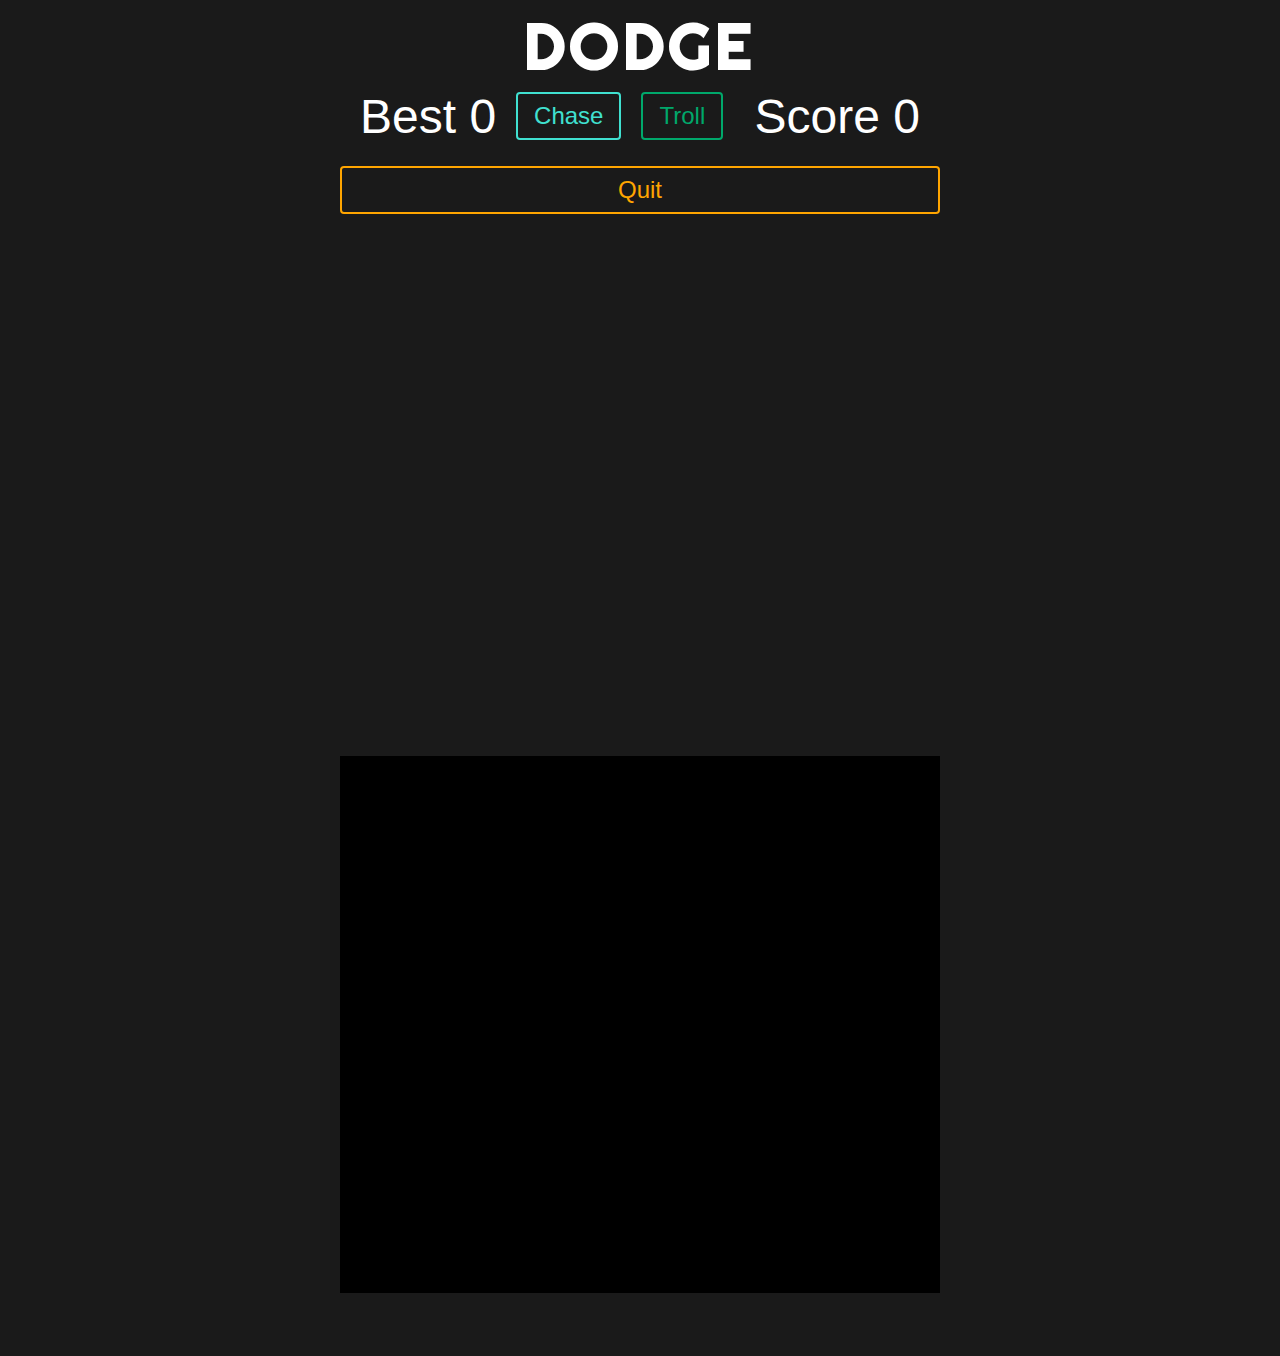
<file: index.html>
<!DOCTYPE html>
<html lang="en">
  <head>
    <title>Dodge</title>
    <meta charset="utf-8">
    <link rel="stylesheet" href="style.css">
    <link href="https://fonts.googleapis.com/css2?family=Righteous&display=swap" rel="stylesheet">
  </head>
  <body>
    <h1 class="game-title">Dodge</h1>
    <div class="game-wrapper">
        <div class="game-ui">
            <div class="best-score">Best 0</div>
            <button class="chase-style">Chase</button>
            <button class="troll-style">Troll</button>
            <div class="score">Score 0</div>
        </div>
        <div class="container"></div>
        <button class="quit">Quit</button>
    </div>
    
    <!-- Three.js library -->
    <script src="js/three.min.js"></script>
    
    <!-- Game classes - order matters! -->
    <script src="js/SpeedManager.js"></script>
    <script src="js/GameConfig.js"></script>
    <script src="js/Level.js"></script>
    <script src="js/GameObject.js"></script>
    <script src="js/Enemy.js"></script>
    <script src="js/Player.js"></script>
    <script src="js/Gem.js"></script>
    <script src="js/Chaser.js"></script>
    <script src="js/Hogger.js"></script>
    <script src="js/Troll.js"></script>
    
    <!-- Main game script -->
    <script src="js/Dodge.js"></script>
  </body>
</html>
</file>
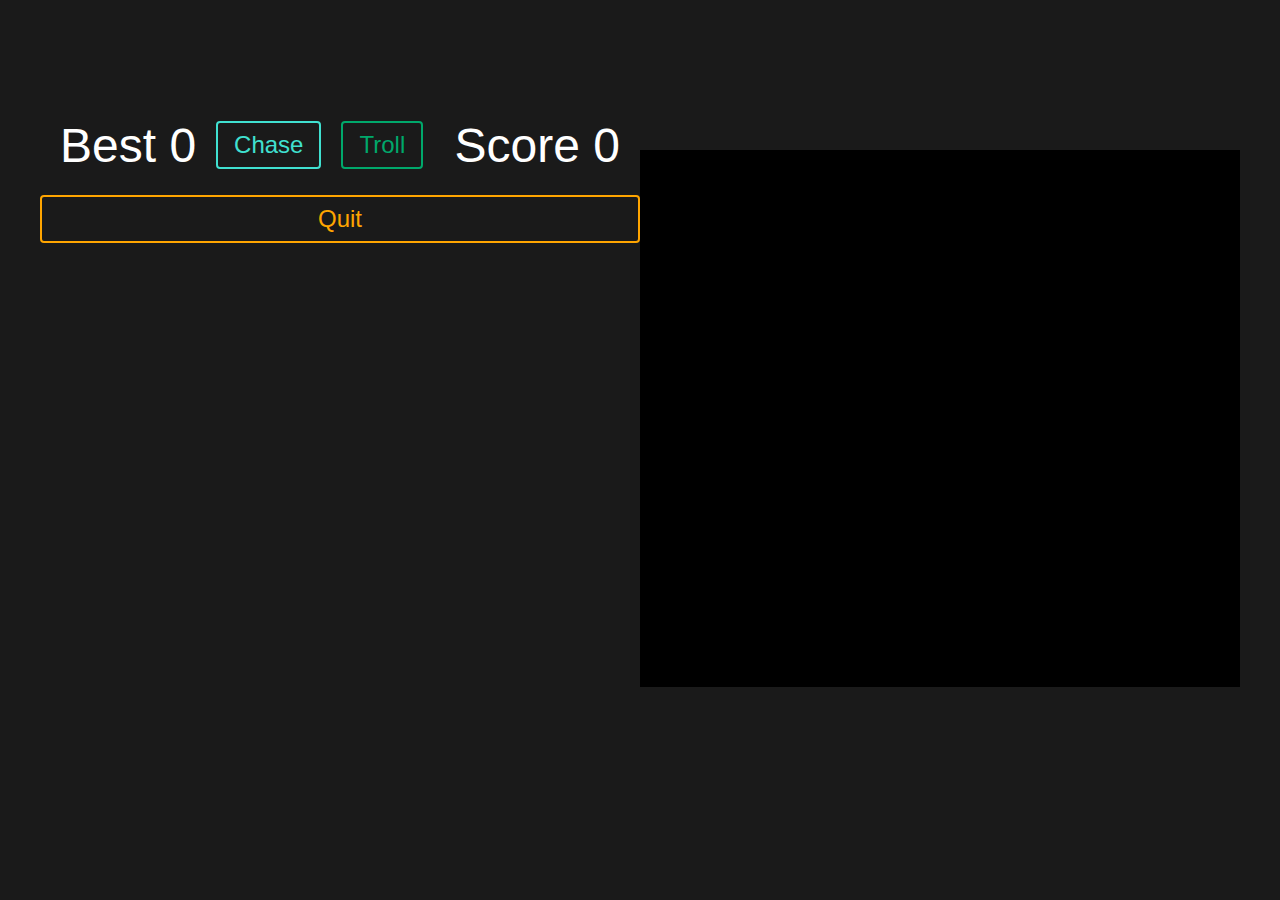
<file: theChase.html>
<!DOCTYPE html>
<html lang="en">
  <head>
    <title>The chase</title>
    <meta charset="utf-8">
    <link rel="stylesheet" href="chaseStyle.css">
  </head>
  <body>
    <div class="game-wrapper">
        <div class="game-ui">
            <div class="best-score">Best 0</div>
            <button class="chase-style">Chase</button>
            <button class="troll-style">Troll</button>
            <div class="score">Score 0</div>
        </div>
        <div class="container"></div>
        <button class="quit">Quit</button>
    </div>
    
    <!-- Three.js library -->
    <script src="js/three.min.js"></script>
    
    <!-- Game classes - order matters! -->
    <script src="js/SpeedManager.js"></script>
    <script src="js/GameConfig.js"></script>
    <script src="js/Level.js"></script>
    <script src="js/GameObject.js"></script>
    <script src="js/Enemy.js"></script>
    <script src="js/Player.js"></script>
    <script src="js/Gem.js"></script>
    <script src="js/Chaser.js"></script>
    <script src="js/Hogger.js"></script>
    <script src="js/Troll.js"></script>
    
    <!-- Main game script -->
    <script src="js/chaseScript.js"></script>
  </body>
</html>
</file>
<file: style.css>
body {
  background-color: #1a1a1a;
  margin: 0;
  overflow: hidden;
  display: flex;
  flex-direction: column;
  align-items: center;
  min-height: 100vh;
  padding-top: 5px;
  box-sizing: border-box;
}

.game-wrapper {
  position: relative;
  width: 600px;
  height: 670px;
  display: flex;
  flex-direction: column;
  gap: 10px;
  align-items: center;
}

.container {
  width: 600px;
  height: 600px;
  position: relative;
  cursor: none;
}

.game-ui {
  width: 600px;
  height: 60px;
  background-color: #1a1a1a;
  display: flex;
  align-items: center;
  justify-content: flex-start;
  padding: 0 20px;
  box-sizing: border-box;
  z-index: 2;
  gap: 20px;
}

.chase-style {
  color: #40E0D0;
  font-family: Arial, sans-serif;
  font-size: 1.5rem;
  cursor: pointer;
  background: none;
  border: 2px solid #40E0D0;
  padding: 8px 16px;
  margin: 0;
  border-radius: 4px;
  z-index: 3;
}

.troll-style {
  color: #00A86B;
  font-family: Arial, sans-serif;
  font-size: 1.5rem;
  cursor: pointer;
  background: none;
  border: 2px solid #00A86B;
  padding: 8px 16px;
  margin: 0;
  border-radius: 4px;
  z-index: 3;
}

.chase-style:hover {
  background-color: rgba(64, 224, 208, 0.1);
}

.troll-style:hover {
  background-color: rgba(0, 168, 107, 0.1);
}

.best-score {
  color: white;
  font-family: Arial, sans-serif;
  font-size: 3rem;
  z-index: 3;
  margin: 0;
}

.score {
  color: white;
  font-family: Arial, sans-serif;
  font-size: 3rem;
  margin-left: auto;
  z-index: 3;
}

.score-higher {
  color: #00FF00 !important;  /* Checkmark green */
}

.score-equal {
  color: #FFD700 !important;  /* Gold, same as best-score */
}

.score-lower {
  color: #FF0000 !important;  /* Red */
}

.quit {
  width: 600px;  /* Same as container */
  color: #FFA500;  /* Orange text */
  background: none;
  border: 2px solid #FFA500;  /* Orange border */
  font-family: Arial, sans-serif;
  font-size: 1.5rem;
  cursor: pointer;
  border-radius: 4px;
  padding: 8px 16px;  /* Same padding as chase/troll buttons */
  margin-top: 10px;  /* Space between container and quit button */
  z-index: 3;
}

.quit:hover {
  background-color: rgba(255, 165, 0, 0.1);  /* Orange with opacity for hover effect */
}

.game-title {
  color: white;
  font-family: 'Righteous', Arial, sans-serif;
  font-size: 4rem;
  text-align: center;
  margin: 0 0 0 0;
  text-transform: uppercase;
  letter-spacing: 4px;
}
</file>
<file: chaseStyle.css>
body {
  background-color: #1a1a1a;
  margin: 0;
  overflow: hidden;
  display: flex;
  justify-content: center;
  align-items: center;
  height: 100vh;
}

.game-wrapper {
  position: relative;
  width: 600px;
  height: 670px;
  display: flex;
  flex-direction: column;
  gap: 10px;
  align-items: center;
}

.container {
  width: 600px;
  height: 600px;
  position: relative;
}

.game-ui {
  width: 600px;
  height: 60px;
  background-color: #1a1a1a;
  display: flex;
  align-items: center;
  justify-content: flex-start;
  padding: 0 20px;
  box-sizing: border-box;
  z-index: 2;
  gap: 20px;
}

.chase-style {
  color: #40E0D0;
  font-family: Arial, sans-serif;
  font-size: 1.5rem;
  cursor: pointer;
  background: none;
  border: 2px solid #40E0D0;
  padding: 8px 16px;
  margin: 0;
  border-radius: 4px;
  z-index: 3;
}

.troll-style {
  color: #00A86B;
  font-family: Arial, sans-serif;
  font-size: 1.5rem;
  cursor: pointer;
  background: none;
  border: 2px solid #00A86B;
  padding: 8px 16px;
  margin: 0;
  border-radius: 4px;
  z-index: 3;
}

.chase-style:hover {
  background-color: rgba(64, 224, 208, 0.1);
}

.troll-style:hover {
  background-color: rgba(0, 168, 107, 0.1);
}

.best-score {
  color: white;
  font-family: Arial, sans-serif;
  font-size: 3rem;
  z-index: 3;
  margin: 0;
}

.score {
  color: white;
  font-family: Arial, sans-serif;
  font-size: 3rem;
  margin-left: auto;
  z-index: 3;
}

.score-higher {
  color: #00FF00 !important;  /* Checkmark green */
}

.score-equal {
  color: #FFD700 !important;  /* Gold, same as best-score */
}

.score-lower {
  color: #FF0000 !important;  /* Red */
}

.quit {
  width: 600px;  /* Same as container */
  color: #FFA500;  /* Orange text */
  background: none;
  border: 2px solid #FFA500;  /* Orange border */
  font-family: Arial, sans-serif;
  font-size: 1.5rem;
  cursor: pointer;
  border-radius: 4px;
  padding: 8px 16px;  /* Same padding as chase/troll buttons */
  margin-top: 10px;  /* Space between container and quit button */
  z-index: 3;
}

.quit:hover {
  background-color: rgba(255, 165, 0, 0.1);  /* Orange with opacity for hover effect */
}
</file>
